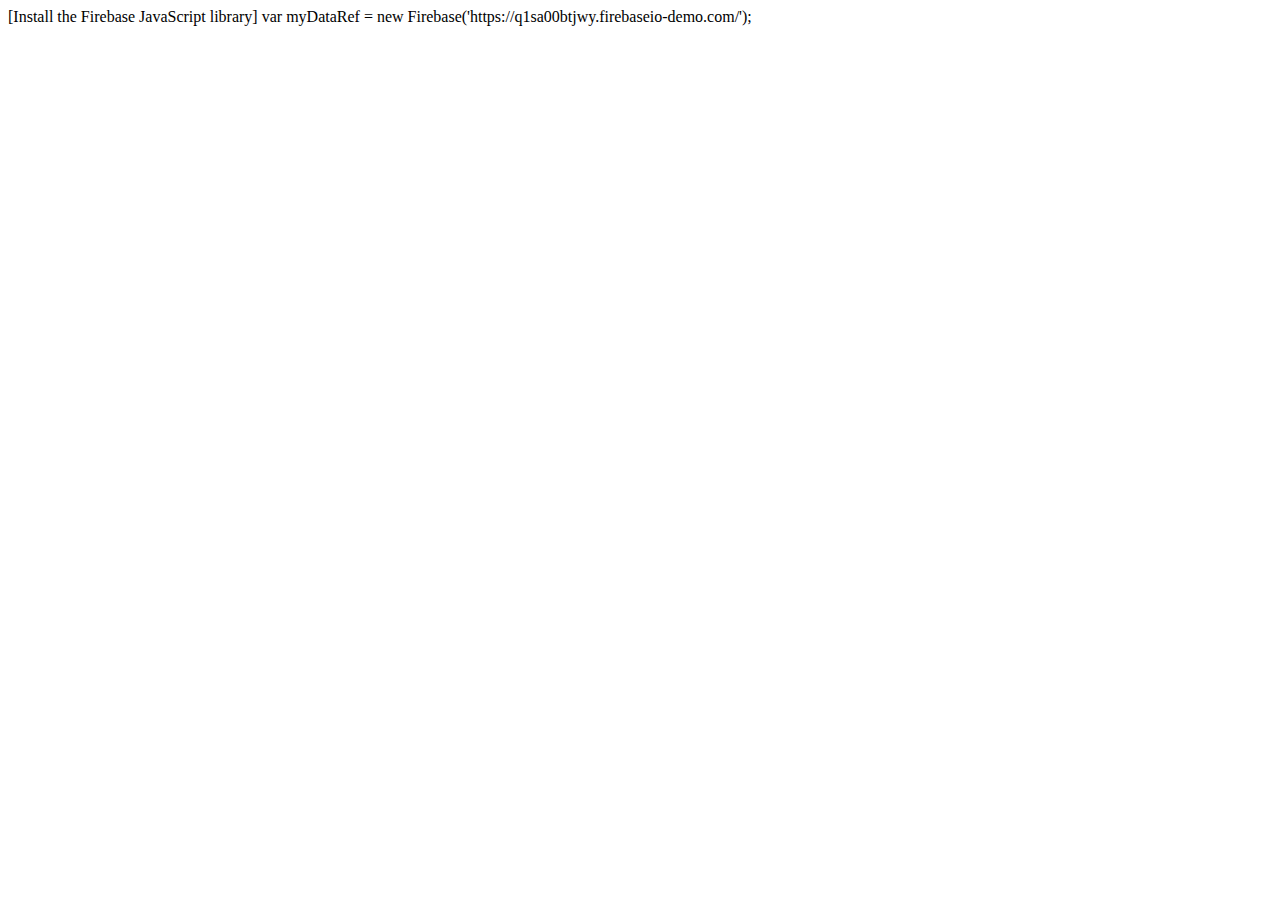
<file: tukio_fb.html>
<!DOCTYPE html>
<html>
    <head>
        <title>Firebase Project</title>
        [Install the Firebase JavaScript library]
        <script src='https://cdn.firebase.com/js/client/2.2.1/firebase.js'></script>
    </head>
    <body>
        var myDataRef = new Firebase('https://q1sa00btjwy.firebaseio-demo.com/');
    </body>
</html>
</file>
